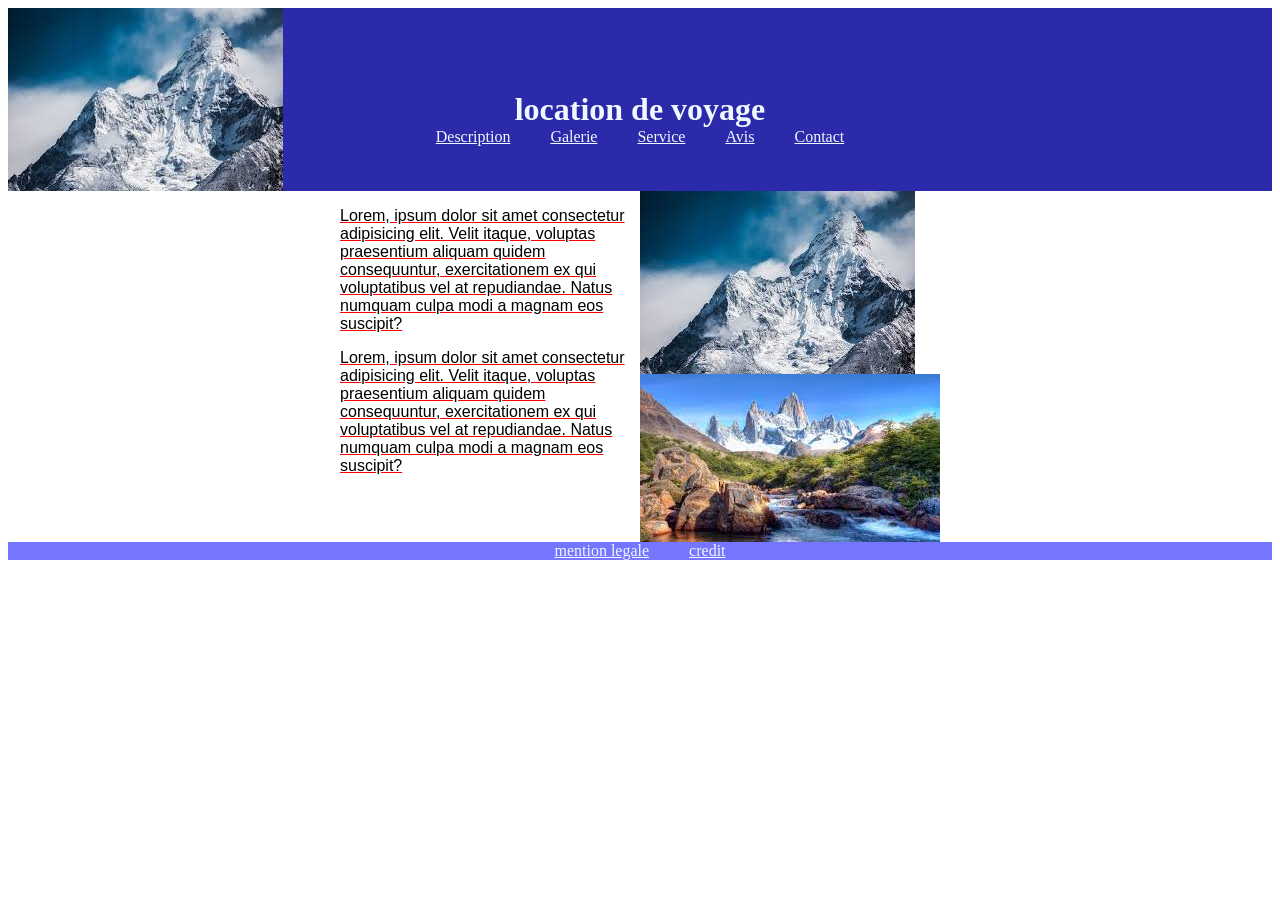
<file: site-web/code/index.html>
<!DOCTYPE html>
<html lang="fr">

<head>
    <meta charset="UTF-8">
    <meta name="viewport" content="width=device-width, initial-scale=1.0">
    <title>location de voyage - paname</title>
    <link rel="stylesheet" href="styles/style.css">
</head>

<body>
    <header>
        <img src="images/montagne 2.jpg" alt="">
        <h1>
            location de voyage
        </h1>
        <ul>
            <li>
                <a href="Description">Description</a>
            </li>
            <li>
                <a href="Galerie">Galerie</a>
            </li>
            <li>
                <a href="Services">Service</a>
            </li>
            <li>
                <a href="Avis">Avis</a>
            </li>
            <li>
                <a href="Contact">Contact</a>
            </li>
        </ul>
    </header>
    <main>
        <div class="contenue">
            <div class="textes">
                <p class="texte">
                    Lorem, ipsum dolor sit amet consectetur adipisicing elit. Velit itaque, voluptas praesentium aliquam
                    quidem consequuntur, exercitationem ex qui voluptatibus vel at repudiandae. Natus numquam culpa modi a
                    magnam eos suscipit?
                </p>
                <p class="texte">
                    Lorem, ipsum dolor sit amet consectetur adipisicing elit. Velit itaque, voluptas praesentium aliquam
                    quidem consequuntur, exercitationem ex qui voluptatibus vel at repudiandae. Natus numquam culpa modi a
                    magnam eos suscipit?
                </p>
            </div>
           
            <div class="images">
                <img src="images/montagne 2.jpg" alt="">
                <img src="images/montagne.jpg" alt="">
            </div>
        </div>
        </section>
    </main>
    <footer>
        <ul>
            <li>
                <a href="Description">mention legale</a>
            </li>
            <li>
                <a href="Description">credit</a>
            </li>
        </ul>
    </footer>
</body>

</html>
</file>
<file: site-web/code/styles/style.css>
header{
    background-color: rgb(42, 42, 170);
    height: 183px;
}
header ul li a:hover {
    color: #007bff;
    height: 300px;

}
header ul li{
    text-decoration: none;
}
h1{
    color: aliceblue;
    text-align: center;
    margin: 0 auto;
    width: 60%;
    margin-top: -100px ;
}
ul {
    display:flex;
    justify-content: center;
    list-style-type: none ;
    padding: 0px;
    margin: 0px;
}
li{
    margin: 0 20px;
}
P{
    font-family: 'Segoe UI', Tahoma, Geneva, Verdana, sans-serif;
    text-decoration: underline red;
}
a{
    color: aliceblue;
}
.contenue{
    display: flex;
    justify-content: center;

}
.textes{
    width: 300px;
}
img{
    display: table-column ;
}
footer{
    background-color: rgba(0, 0, 255, 0.541);
    
}
</file>
